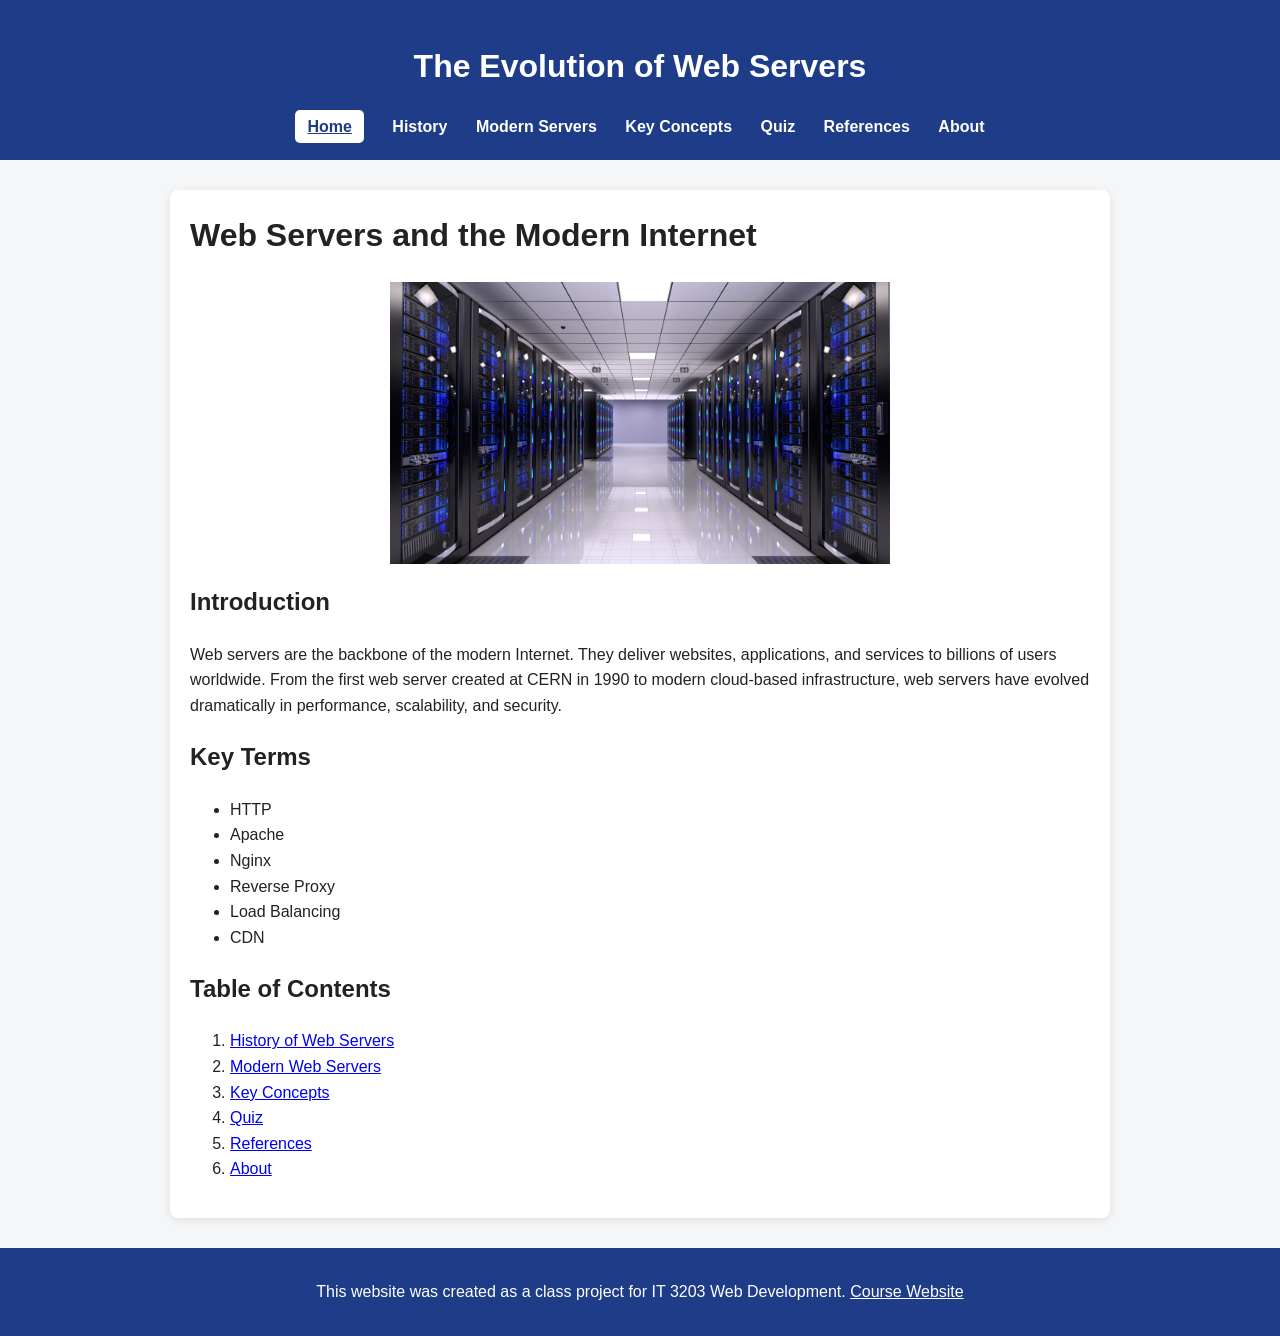
<file: index.html>
<!doctype html>
<html lang="en">
<head>
<meta charset="UTF-8">
<title>The Evolution of Web Servers</title>
<link rel="stylesheet" href="style.css">
</head>

<body>

<header class="site-header">
<h1>The Evolution of Web Servers</h1>

<nav class="menu">
  <a href="index.html" class="active">Home</a>
  <a href="history.html">History</a>
  <a href="modern-servers.html">Modern Servers</a>
  <a href="concepts.html">Key Concepts</a>
  <a href="quiz.html">Quiz</a>
  <a href="references.html">References</a>
  <a href="about.html">About</a>
</nav>


</header>

<!-- Main content area for this topic page -->

<div class="container">

<h1 class="page-title">Web Servers and the Modern Internet</h1>

<img src="webserver.jpeg" width="500" style="display:block; margin:auto;">

<h2>Introduction</h2>

<p>
Web servers are the backbone of the modern Internet. They deliver websites,
applications, and services to billions of users worldwide. From the first
web server created at CERN in 1990 to modern cloud-based infrastructure,
web servers have evolved dramatically in performance, scalability,
and security.
</p>


<h2>Key Terms</h2>
<ul>
  <li>HTTP</li>
  <li>Apache</li>
  <li>Nginx</li>
  <li>Reverse Proxy</li>
  <li>Load Balancing</li>
  <li>CDN</li>
</ul>

<h2>Table of Contents</h2>
<ol>
  <li><a href="history.html">History of Web Servers</a></li>
  <li><a href="modern-servers.html">Modern Web Servers</a></li>
  <li><a href="concepts.html">Key Concepts</a></li>
  <li><a href="quiz.html">Quiz</a></li>
  <li><a href="references.html">References</a></li>
  <li><a href="about.html">About</a></li>
</ol>

</div>

<footer class="site-footer">
<p>
This website was created as a class project for IT 3203 Web Development.
<a href="https://ksuweb.github.io/IT3203/">Course Website</a>
</p>
</footer>

</body>
</html>
</file>
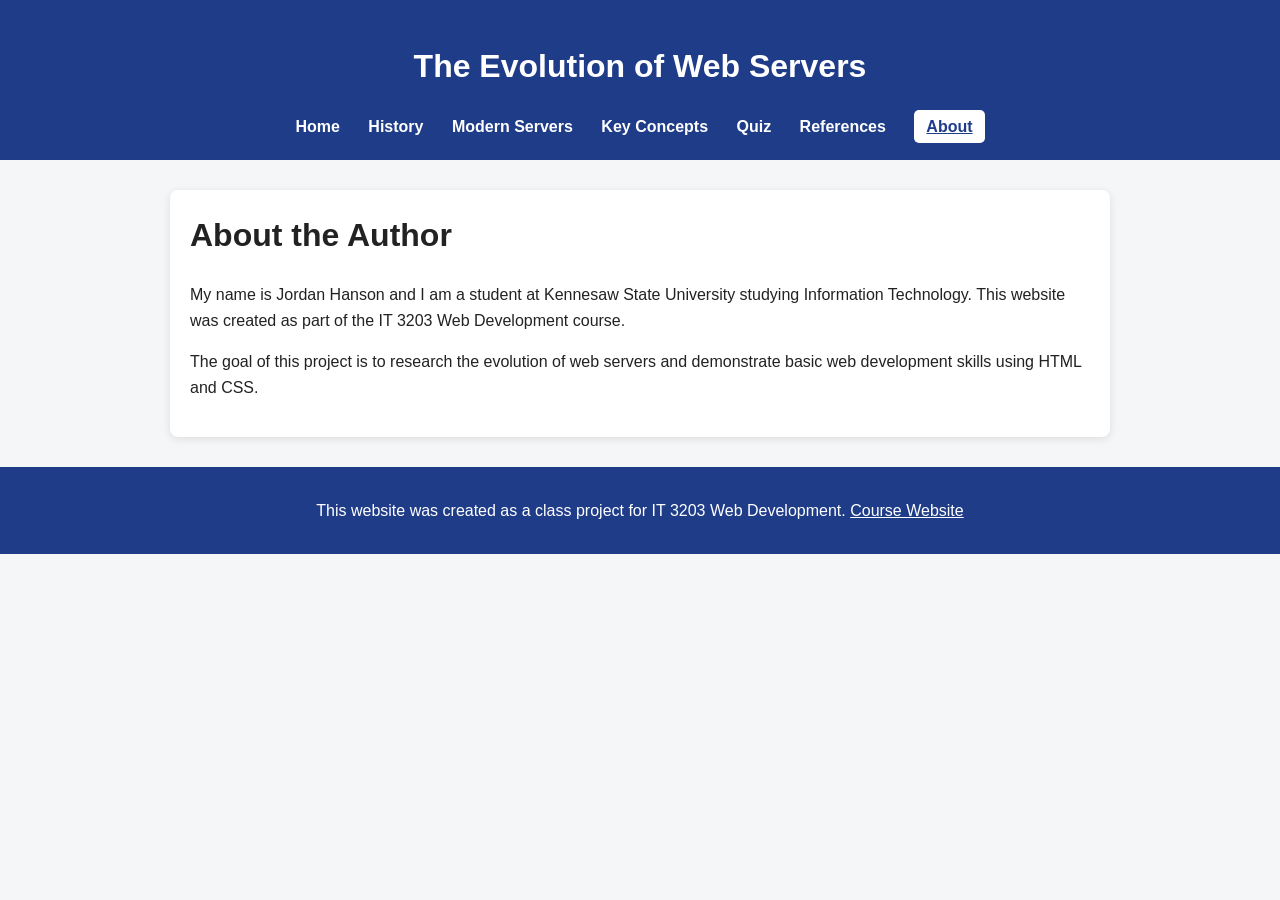
<file: about.html>
<!doctype html>
<html lang="en">
<head>
<meta charset="UTF-8">
<title>The Evolution of Web Servers</title>
<link rel="stylesheet" href="style.css">
</head>

<body>

<header class="site-header">
<h1>The Evolution of Web Servers</h1>

<nav class="menu">
  <a href="index.html">Home</a>
  <a href="history.html">History</a>
  <a href="modern-servers.html">Modern Servers</a>
  <a href="concepts.html">Key Concepts</a>
  <a href="quiz.html">Quiz</a>
  <a href="references.html">References</a>
  <a href="about.html" class="active">About</a>
</nav>

</header>

<div class="container">

<h1 class="page-title">About the Author</h1>


<p>
My name is Jordan Hanson and I am a student at Kennesaw State University
studying Information Technology. This website was created as part of the
IT 3203 Web Development course.
</p>

<p>
The goal of this project is to research the evolution of web servers
and demonstrate basic web development skills using HTML and CSS.
</p>

</div>
<footer class="site-footer">
<p>
This website was created as a class project for IT 3203 Web Development.
<a href="https://ksuweb.github.io/IT3203/">Course Website</a>
</p>
</footer>

</body>
</html>
</file>
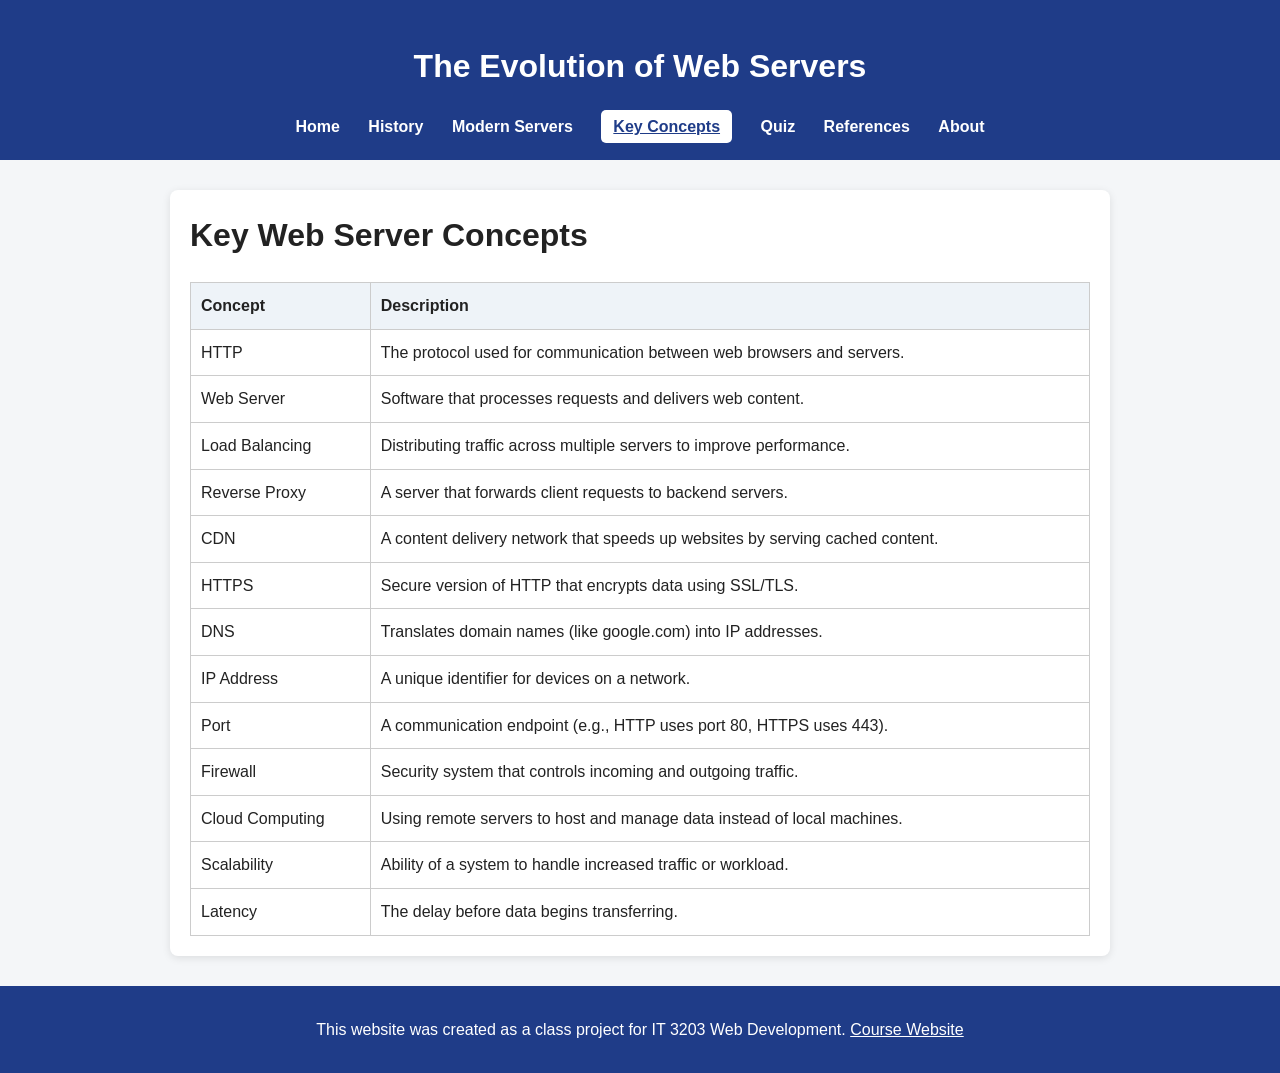
<file: concepts.html>
<!doctype html>
<html lang="en">
<head>
<meta charset="UTF-8">
<title>The Evolution of Web Servers</title>
<link rel="stylesheet" href="style.css">
</head>

<body>

<header class="site-header">
<h1>The Evolution of Web Servers</h1>

<nav class="menu">
  <a href="index.html">Home</a>
  <a href="history.html">History</a>
  <a href="modern-servers.html">Modern Servers</a>
  <a href="concepts.html" class="active">Key Concepts</a>
  <a href="quiz.html">Quiz</a>
  <a href="references.html">References</a>
  <a href="about.html">About</a>
</nav>

</header>

<!-- Navigation menu: consistent across all pages (Milestone #1 requirement) -->

<div class="container">

<h1 class="page-title">Key Web Server Concepts</h1>


<table>

<tr>
<th>Concept</th>
<th>Description</th>
</tr>

<tr>
<td>HTTP</td>
<td>The protocol used for communication between web browsers and servers.</td>
</tr>

<tr>
<td>Web Server</td>
<td>Software that processes requests and delivers web content.</td>
</tr>

<tr>
<td>Load Balancing</td>
<td>Distributing traffic across multiple servers to improve performance.</td>
</tr>

<tr>
<td>Reverse Proxy</td>
<td>A server that forwards client requests to backend servers.</td>
</tr>

<tr>
<td>CDN</td>
<td>A content delivery network that speeds up websites by serving cached content.</td>
</tr>

<tr>
<td>HTTPS</td>
<td>Secure version of HTTP that encrypts data using SSL/TLS.</td>
</tr>

<tr>
<td>DNS</td>
<td>Translates domain names (like google.com) into IP addresses.</td>
</tr>

<tr>
<td>IP Address</td>
<td>A unique identifier for devices on a network.</td>
</tr>

<tr>
<td>Port</td>
<td>A communication endpoint (e.g., HTTP uses port 80, HTTPS uses 443).</td>
</tr>

<tr>
<td>Firewall</td>
<td>Security system that controls incoming and outgoing traffic.</td>
</tr>

<tr>
<td>Cloud Computing</td>
<td>Using remote servers to host and manage data instead of local machines.</td>
</tr>

<tr>
<td>Scalability</td>
<td>Ability of a system to handle increased traffic or workload.</td>
</tr>

<tr>
<td>Latency</td>
<td>The delay before data begins transferring.</td>
</tr>

</table>

</div>

<footer class="site-footer">
<p>
This website was created as a class project for IT 3203 Web Development.
<a href="https://ksuweb.github.io/IT3203/">Course Website</a>
</p>
</footer>

</body>
</html>
</file>
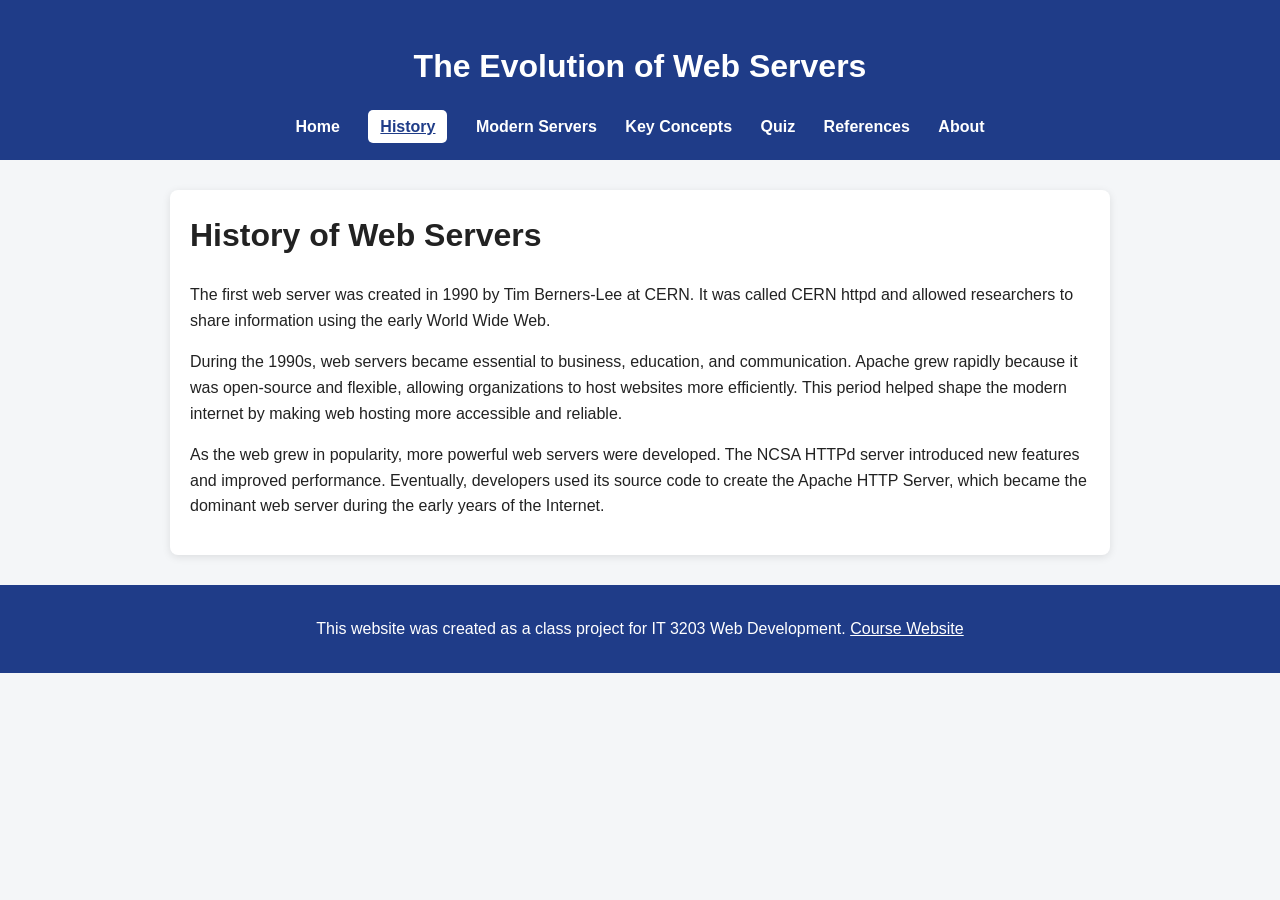
<file: history.html>
<!doctype html>
<html lang="en">
<head>
<meta charset="UTF-8">
<title>The Evolution of Web Servers</title>
<link rel="stylesheet" href="style.css">
</head>

<body>

<header class="site-header">
<h1>The Evolution of Web Servers</h1>

<nav class="menu">
  <a href="index.html">Home</a>
  <a href="history.html" class="active">History</a>
  <a href="modern-servers.html">Modern Servers</a>
  <a href="concepts.html">Key Concepts</a>
  <a href="quiz.html">Quiz</a>
  <a href="references.html">References</a>
  <a href="about.html">About</a>
</nav>

</header>

<div class="container">

<h1 class="page-title">History of Web Servers</h1>

<p>
The first web server was created in 1990 by Tim Berners-Lee at CERN.
It was called CERN httpd and allowed researchers to share information
using the early World Wide Web.
</p>

<p>
  During the 1990s, web servers became essential to business, education, and communication.
  Apache grew rapidly because it was open-source and flexible, allowing organizations to host
  websites more efficiently. This period helped shape the modern internet by making web hosting
  more accessible and reliable.
</p>

<p>
As the web grew in popularity, more powerful web servers were developed.
The NCSA HTTPd server introduced new features and improved performance.
Eventually, developers used its source code to create the Apache HTTP Server,
which became the dominant web server during the early years of the Internet.
</p>

</div>

<footer class="site-footer">
<p>
This website was created as a class project for IT 3203 Web Development.
<a href="https://ksuweb.github.io/IT3203/">Course Website</a>
</p>
</footer>

</body>
</html>
</file>
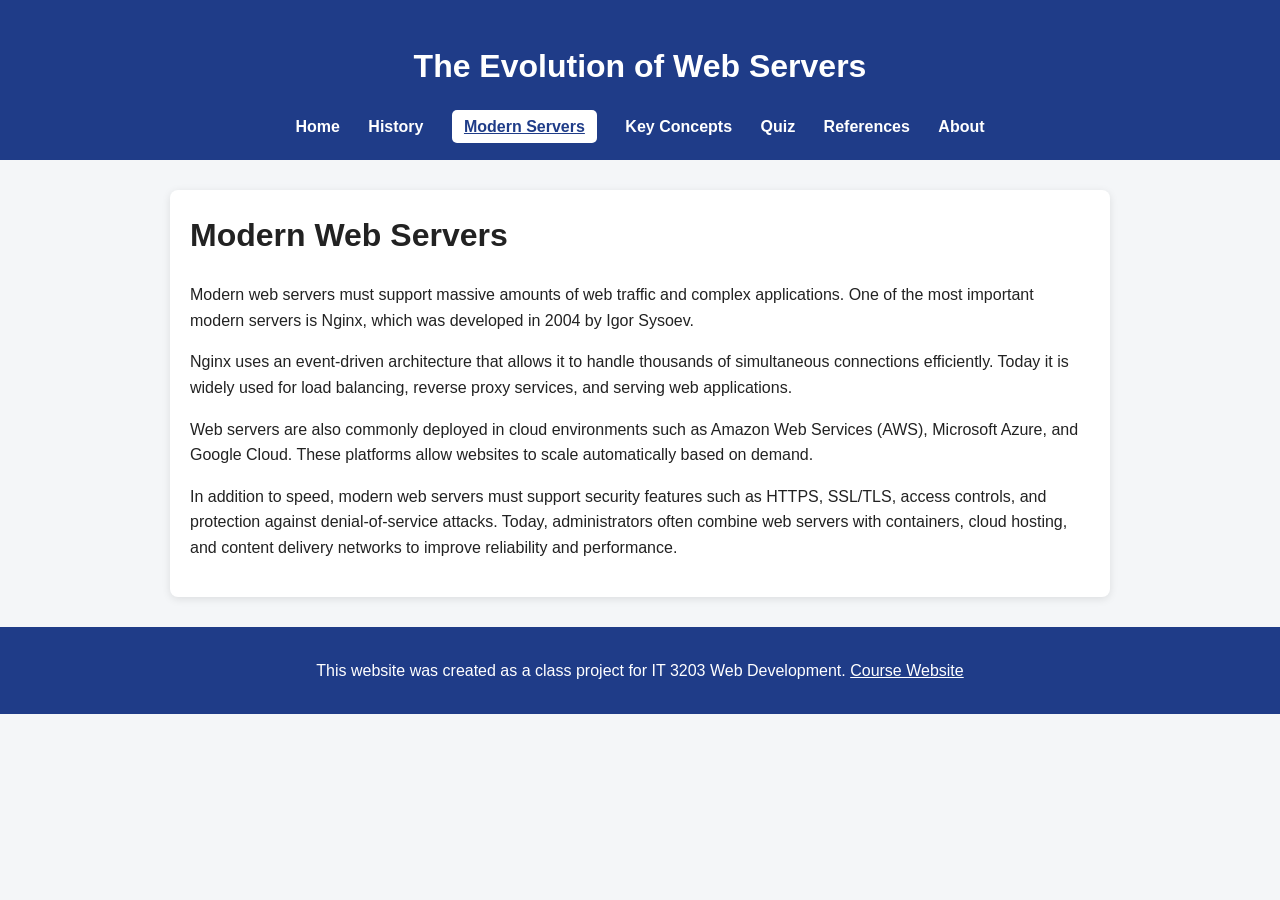
<file: modern-servers.html>
<!doctype html>
<html lang="en">
<head>
<meta charset="UTF-8">
<title>The Evolution of Web Servers</title>
<link rel="stylesheet" href="style.css">
</head>

<body>

<header class="site-header">
<h1>The Evolution of Web Servers</h1>

<nav class="menu">
  <a href="index.html">Home</a>
  <a href="history.html">History</a>
  <a href="modern-servers.html" class="active">Modern Servers</a>
  <a href="concepts.html">Key Concepts</a>
  <a href="quiz.html">Quiz</a>
  <a href="references.html">References</a>
  <a href="about.html">About</a>
</nav>


</header>

<div class="container">

<h1 class="page-title">Modern Web Servers</h1>


<p>
Modern web servers must support massive amounts of web traffic and
complex applications. One of the most important modern servers is
Nginx, which was developed in 2004 by Igor Sysoev.
</p>

<p>
Nginx uses an event-driven architecture that allows it to handle
thousands of simultaneous connections efficiently. Today it is widely
used for load balancing, reverse proxy services, and serving web
applications.
</p>

<p>
Web servers are also commonly deployed in cloud environments such as
Amazon Web Services (AWS), Microsoft Azure, and Google Cloud.
These platforms allow websites to scale automatically based on demand.
</p>

<p>
  In addition to speed, modern web servers must support security features such as HTTPS, SSL/TLS,
  access controls, and protection against denial-of-service attacks. Today, administrators often
  combine web servers with containers, cloud hosting, and content delivery networks to improve
  reliability and performance.
</p>

</div>

<footer class="site-footer">
<p>
This website was created as a class project for IT 3203 Web Development.
<a href="https://ksuweb.github.io/IT3203/">Course Website</a>
</p>
</footer>

</body>
</html>
</file>
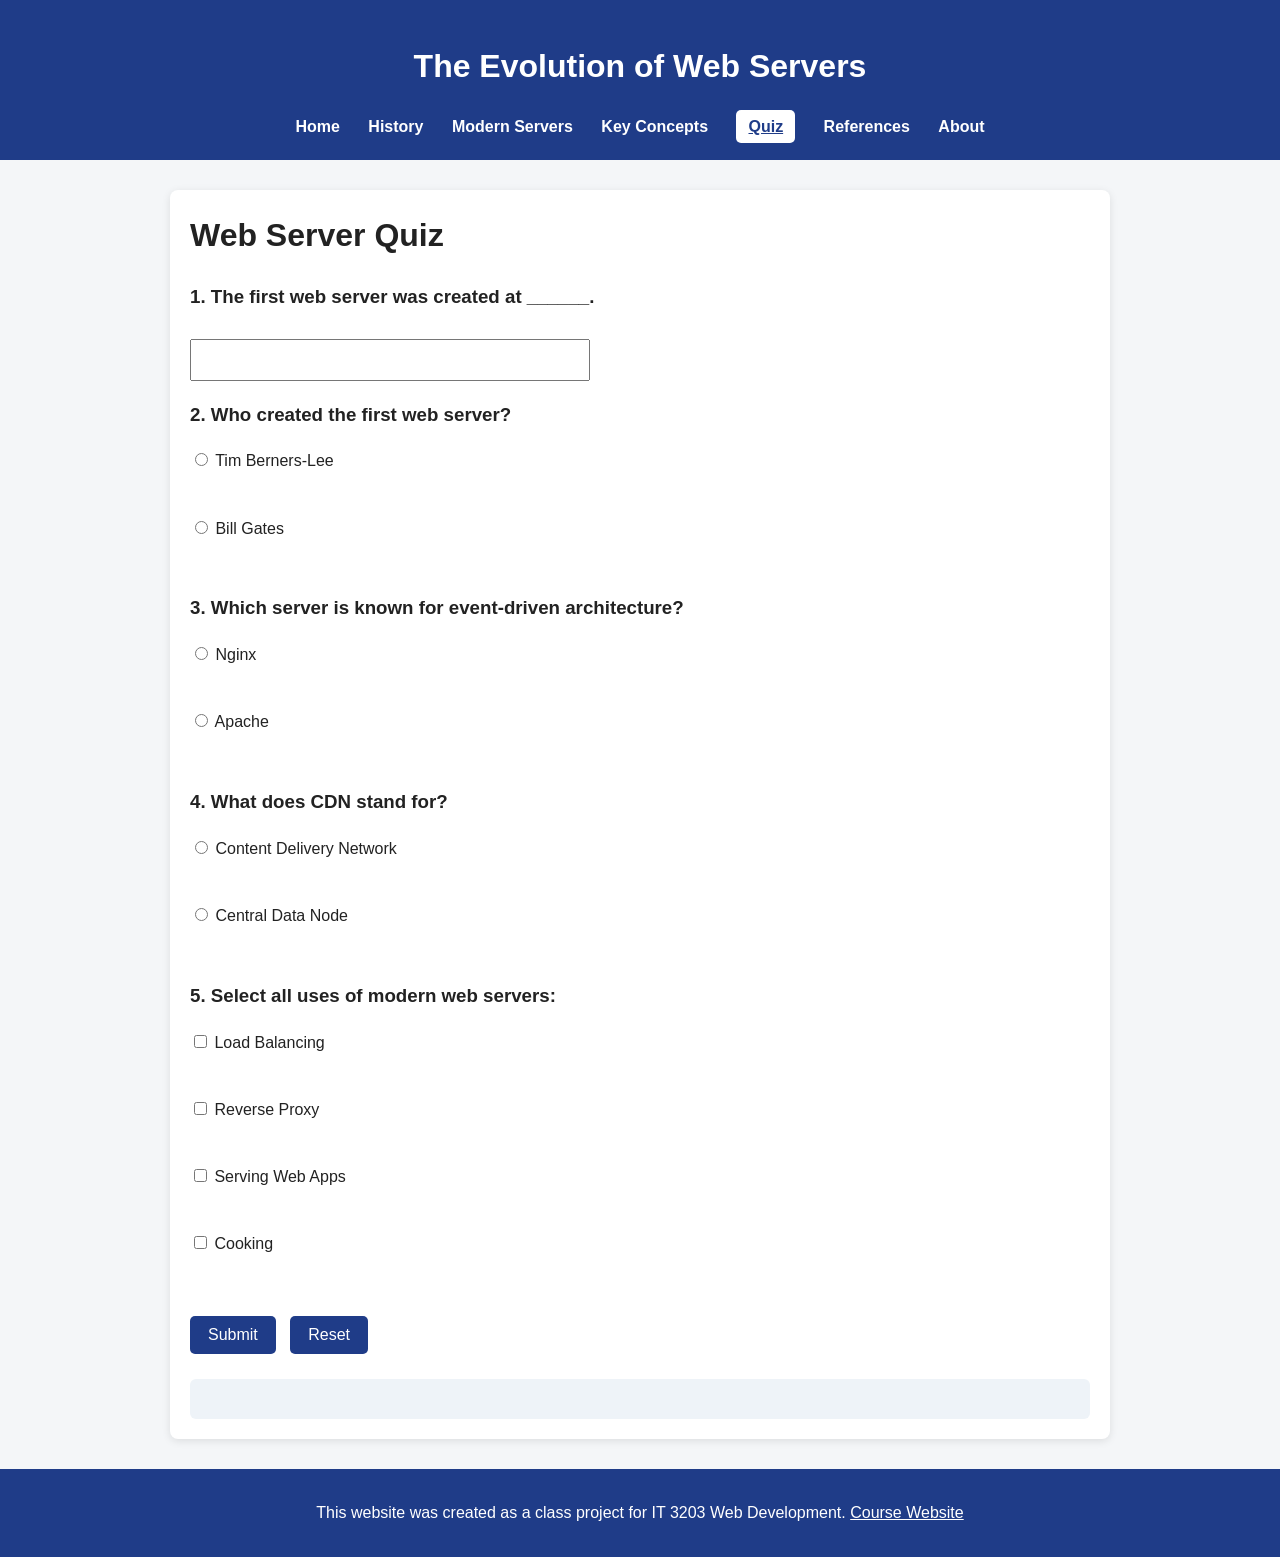
<file: quiz.html>
<!doctype html>
<html lang="en">
<head>
<meta charset="UTF-8">
<title>Web Server Quiz</title>
<link rel="stylesheet" href="style.css">
</head>

<body>

<header class="site-header">
<h1>The Evolution of Web Servers</h1>

<nav class="menu">
  <a href="index.html">Home</a>
  <a href="history.html">History</a>
  <a href="modern-servers.html">Modern Servers</a>
  <a href="concepts.html">Key Concepts</a>
  <a href="quiz.html" class="active">Quiz</a>
  <a href="references.html">References</a>
  <a href="about.html">About</a>
</nav>

</header>

<div class="container">

<h1 class="page-title">Web Server Quiz</h1>

<form id="quizForm">

<h3>1. The first web server was created at ______.</h3>
<input type="text" id="q1">

<h3>2. Who created the first web server?</h3>
<label><input type="radio" name="q2" value="Tim Berners-Lee"> Tim Berners-Lee</label><br>
<label><input type="radio" name="q2" value="Bill Gates"> Bill Gates</label><br>

<h3>3. Which server is known for event-driven architecture?</h3>
<label><input type="radio" name="q3" value="Nginx"> Nginx</label><br>
<label><input type="radio" name="q3" value="Apache"> Apache</label><br>

<h3>4. What does CDN stand for?</h3>
<label><input type="radio" name="q4" value="Content Delivery Network"> Content Delivery Network</label><br>
<label><input type="radio" name="q4" value="Central Data Node"> Central Data Node</label><br>

<h3>5. Select all uses of modern web servers:</h3>
<label><input type="checkbox" name="q5" value="Load Balancing"> Load Balancing</label><br>
<label><input type="checkbox" name="q5" value="Reverse Proxy"> Reverse Proxy</label><br>
<label><input type="checkbox" name="q5" value="Serving Web Apps"> Serving Web Apps</label><br>
<label><input type="checkbox" name="q5" value="Cooking"> Cooking</label><br>

<br>
<button type="submit">Submit</button>
<button type="reset">Reset</button>

</form>

<div id="results"></div>

</div>

<footer class="site-footer">
<p>
This website was created as a class project for IT 3203 Web Development.
<a href="https://ksuweb.github.io/IT3203/">Course Website</a>
</p>
</footer>

<script src="script.js"></script>

</body>
</html>
</file>
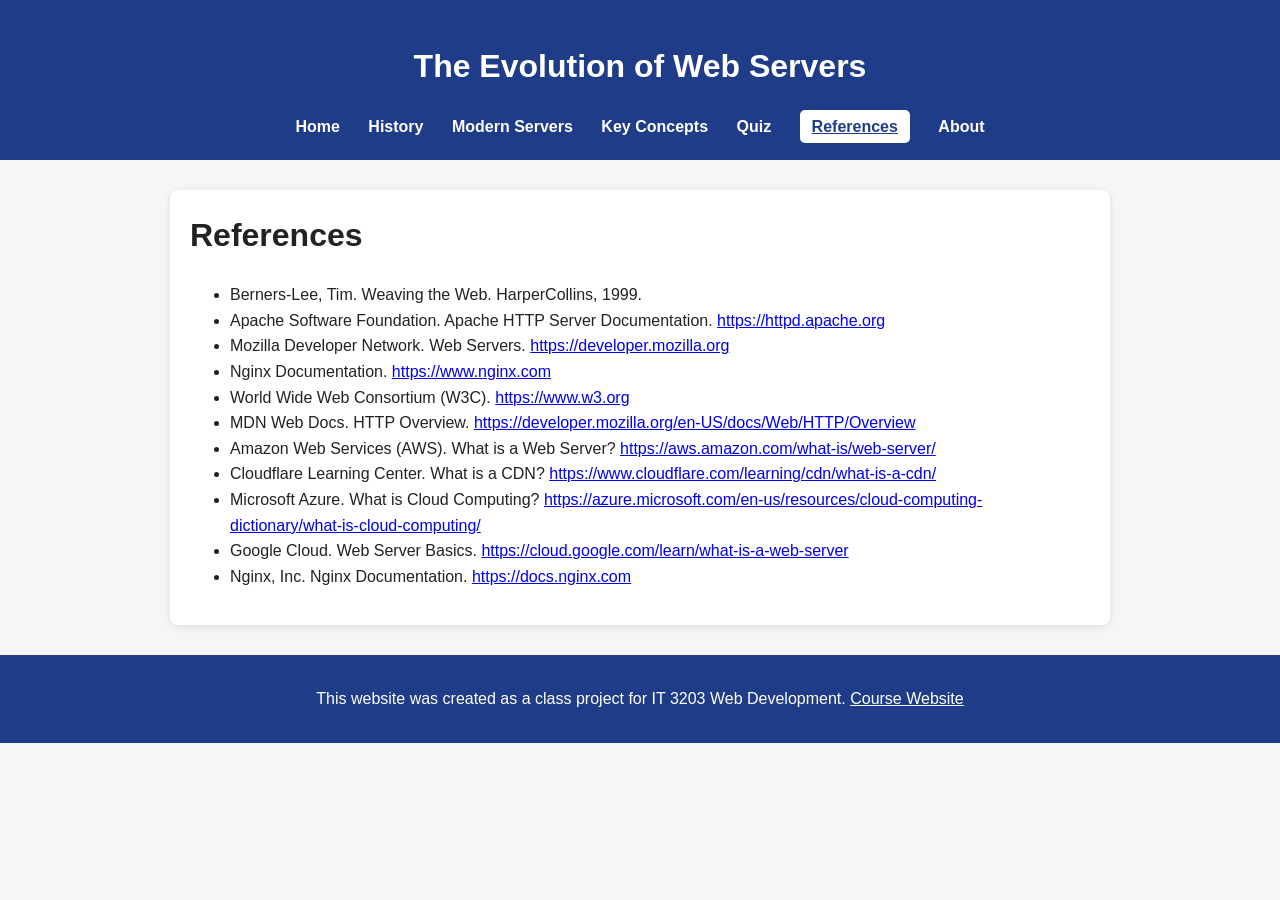
<file: references.html>
<!doctype html>
<html lang="en">
<head>
<meta charset="UTF-8">
<title>The Evolution of Web Servers</title>
<link rel="stylesheet" href="style.css">
</head>

<body>

<header class="site-header">
<h1>The Evolution of Web Servers</h1>

<nav class="menu">
  <a href="index.html">Home</a>
  <a href="history.html">History</a>
  <a href="modern-servers.html">Modern Servers</a>
  <a href="concepts.html">Key Concepts</a>
  <a href="quiz.html">Quiz</a>
  <a href="references.html" class="active">References</a>
  <a href="about.html">About</a>
</nav>

</header>

<div class="container">

<h1 class="page-title">References</h1>


<ul>

<li>Berners-Lee, Tim. Weaving the Web. HarperCollins, 1999.</li>

<li>Apache Software Foundation. Apache HTTP Server Documentation.
<a href="https://httpd.apache.org">https://httpd.apache.org</a></li>

<li>Mozilla Developer Network. Web Servers.
<a href="https://developer.mozilla.org">https://developer.mozilla.org</a></li>

<li>Nginx Documentation.
<a href="https://www.nginx.com">https://www.nginx.com</a></li>

<li>
World Wide Web Consortium (W3C).
<a href="https://www.w3.org">https://www.w3.org</a>
</li>

<li>
MDN Web Docs. HTTP Overview.
<a href="https://developer.mozilla.org/en-US/docs/Web/HTTP/Overview">
https://developer.mozilla.org/en-US/docs/Web/HTTP/Overview
</a>
</li>

<li>
Amazon Web Services (AWS). What is a Web Server?
<a href="https://aws.amazon.com/what-is/web-server/">
https://aws.amazon.com/what-is/web-server/
</a>
</li>

<li>
Cloudflare Learning Center. What is a CDN?
<a href="https://www.cloudflare.com/learning/cdn/what-is-a-cdn/">
https://www.cloudflare.com/learning/cdn/what-is-a-cdn/
</a>
</li>

<li>
Microsoft Azure. What is Cloud Computing?
<a href="https://azure.microsoft.com/en-us/resources/cloud-computing-dictionary/what-is-cloud-computing/">
https://azure.microsoft.com/en-us/resources/cloud-computing-dictionary/what-is-cloud-computing/
</a>
</li>

<li>
Google Cloud. Web Server Basics.
<a href="https://cloud.google.com/learn/what-is-a-web-server">
https://cloud.google.com/learn/what-is-a-web-server
</a>
</li>

<li>
Nginx, Inc. Nginx Documentation.
<a href="https://docs.nginx.com">
https://docs.nginx.com
</a>
</li>
</ul>

</div>

<footer class="site-footer">
<p>
This website was created as a class project for IT 3203 Web Development.
<a href="https://ksuweb.github.io/IT3203/">Course Website</a>
</p>
</footer>

</body>
</html>
</file>
<file: style.css>
body {
  font-family: Arial, sans-serif;
  margin: 0;
  background-color: #f4f6f8;
  color: #222;
  line-height: 1.6;
}

header,
.site-header {
  background-color: #1f3c88;
  color: white;
  padding: 20px;
  text-align: center;
}

nav,
.menu {
  margin-top: 10px;
}

nav a,
.menu a {
  color: white;
  text-decoration: none;
  margin: 0 12px;
  font-weight: bold;
}

nav a:hover,
.menu a:hover {
  text-decoration: underline;
}

main,
.container {
  max-width: 900px;
  margin: 30px auto;
  padding: 20px;
  background-color: white;
  border-radius: 8px;
  box-shadow: 0 2px 8px rgba(0, 0, 0, 0.1);
}

.page-title {
  margin-top: 0;
}

table {
  width: 100%;
  border-collapse: collapse;
  margin-top: 20px;
}

th,
td {
  border: 1px solid #ccc;
  padding: 10px;
  text-align: left;
}

th {
  background-color: #eef3f8;
}

.quiz-container h2 {
  margin-top: 0;
}

.question {
  margin-bottom: 25px;
  padding: 15px;
  background-color: #f9fafb;
  border-left: 5px solid #1f3c88;
  border-radius: 6px;
}

.question label,
form label {
  display: block;
  margin: 8px 0;
}

input[type="text"] {
  width: 100%;
  max-width: 400px;
  padding: 10px;
  font-size: 1rem;
  margin-top: 8px;
  box-sizing: border-box;
}

button {
  padding: 10px 18px;
  margin-right: 10px;
  border: none;
  border-radius: 5px;
  background-color: #1f3c88;
  color: white;
  cursor: pointer;
  font-size: 1rem;
}

button:hover {
  background-color: #16306d;
}

#results {
  margin-top: 25px;
  padding: 20px;
  border-radius: 6px;
  background-color: #eef3f8;
}

.correct {
  color: green;
  font-weight: bold;
}

.incorrect {
  color: red;
  font-weight: bold;
}

img {
  max-width: 100%;
  height: auto;
}

footer,
.site-footer {
  text-align: center;
  padding: 15px;
  margin-top: 30px;
  background-color: #1f3c88;
  color: white;
}

footer a,
.site-footer a {
  color: white;
}
/* Highlights the current page link */
.menu a {
  color: white;
  text-decoration: none;
  margin: 0 12px;
  font-weight: bold;
}

.menu a:visited {
  color: white;
}

.menu a:hover {
  color: #ffcc00;
  text-decoration: underline;
}

.menu a.active {
  background-color: white;
  color: #1f3c88;
  padding: 8px 12px;
  border-radius: 5px;
  text-decoration: underline;
}

/* Responsive design for tablets */
@media (max-width: 768px) {
  .menu {
    display: flex;
    flex-direction: column;
    align-items: center;
  }

  .menu a {
    margin: 8px 0;
  }

  .container {
    margin: 10px;
    padding: 15px;
  }

  table {
    font-size: 0.9rem;
  }
}

/* Responsive design for phones */
@media (max-width: 480px) {
  h1 {
    font-size: 1.5rem;
  }

  body {
    font-size: 0.95rem;
  }

  button {
    width: 100%;
    margin-top: 10px;
  }

  input[type="text"] {
    width: 100%;
  }
}
</file>
